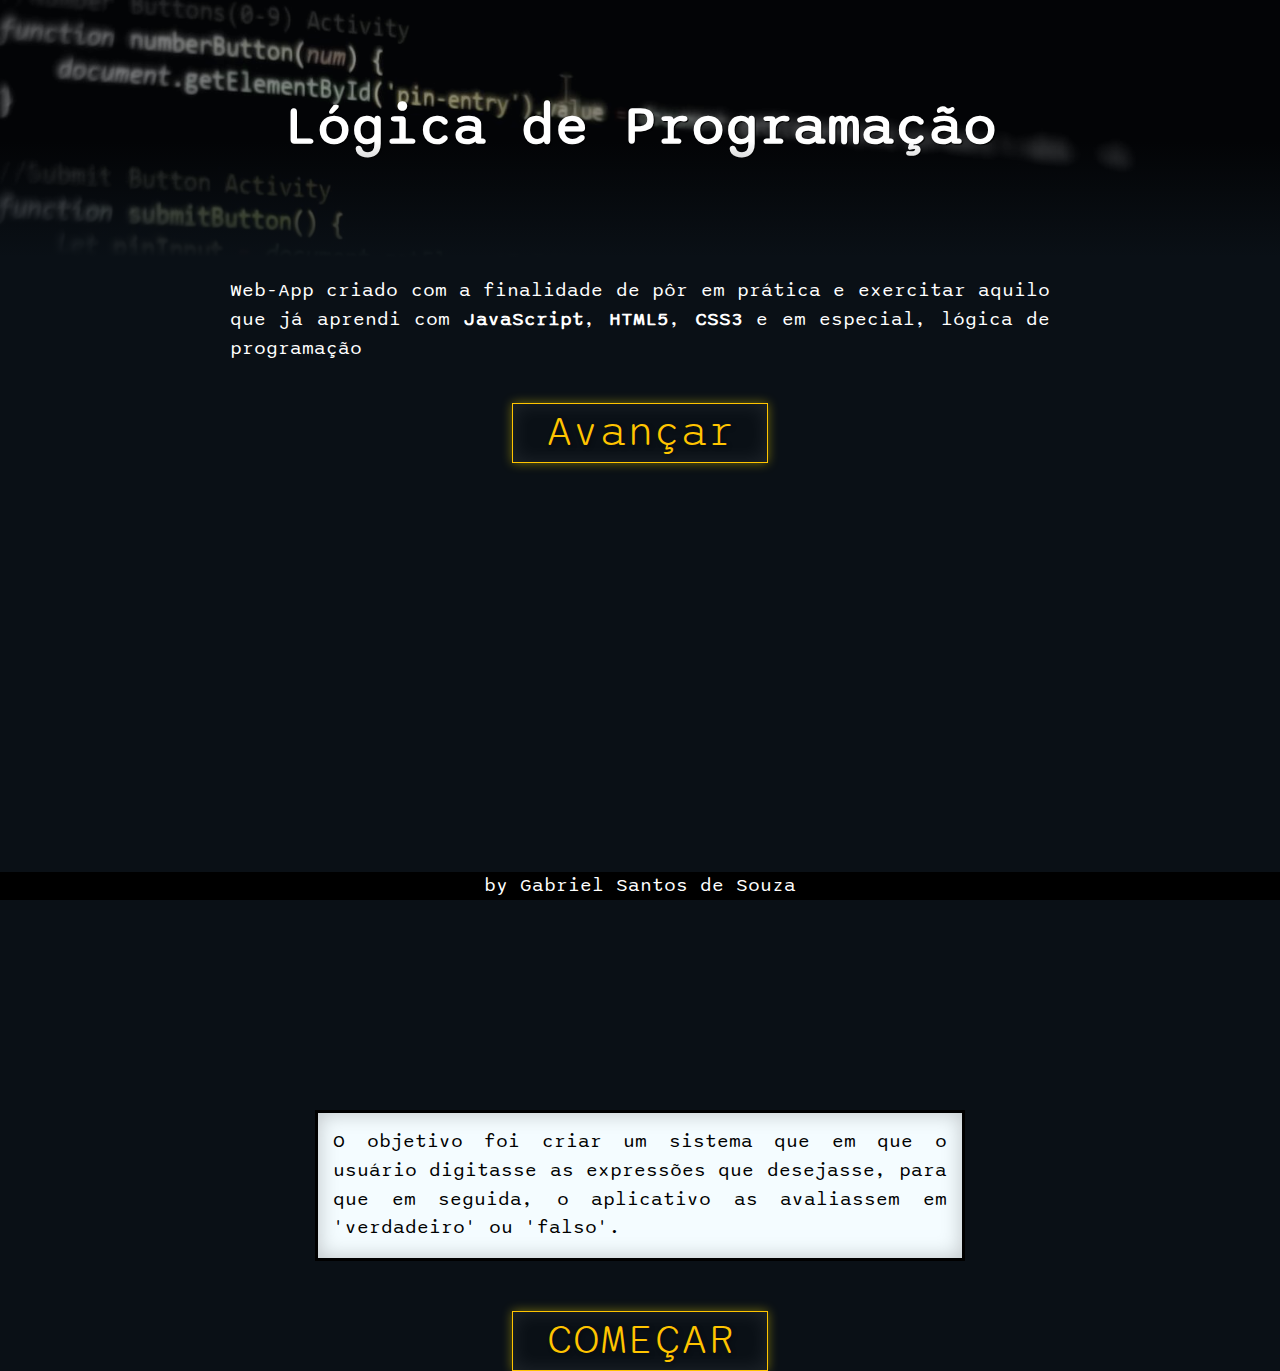
<file: index.html>
<!DOCTYPE html>
<html lang="pt-br">

<head>
    <meta charset="UTF-8">
    <meta http-equiv="X-UA-Compatible" content="IE=edge">
    <meta name="viewport" content="width=device-width, initial-scale=1.0">
    <link rel="stylesheet" href="css/style.css">
    <link rel="stylesheet" href="css/media-queries.css">
    <!-- <link rel="stylesheet" href="css/style.css">; -->
    <!--Mobile First-->
    <title>Lógica de Programação</title>
</head>

<body>
    <main id="main--screen">
        <section id="section--introduction" class="in-top">
            <header>
                <h1>Lógica de Programação</h1>
            </header>
            <div id="div1">
                <p id="p1">
                    Web-App criado com a finalidade de pôr em prática e exercitar aquilo que já aprendi com
                    <strong>JavaScript</strong>, <strong>HTML5</strong>, <strong>CSS3</strong> e em especial, lógica de programação
                </p>
                <div class="button-main">
                    <button id="button1">Avançar</button>
                </div>
            </div>
        </section>
        <section id="section--second-page">
            <p>
                O objetivo foi criar um sistema que em que o usuário digitasse as expressões que desejasse, para que em seguida, o aplicativo as avaliassem em 'verdadeiro' ou 'falso'. 
            </p>
            <div class="button-main">
                <a href="page2/p2.html"><button id="button-start">COMEÇAR</button></a>
            </div>
        </section>
    </main>
    <footer>
        by Gabriel Santos de Souza
    </footer>
    <script src="js/script.js"defer></script>
</body>

</html>
</file>
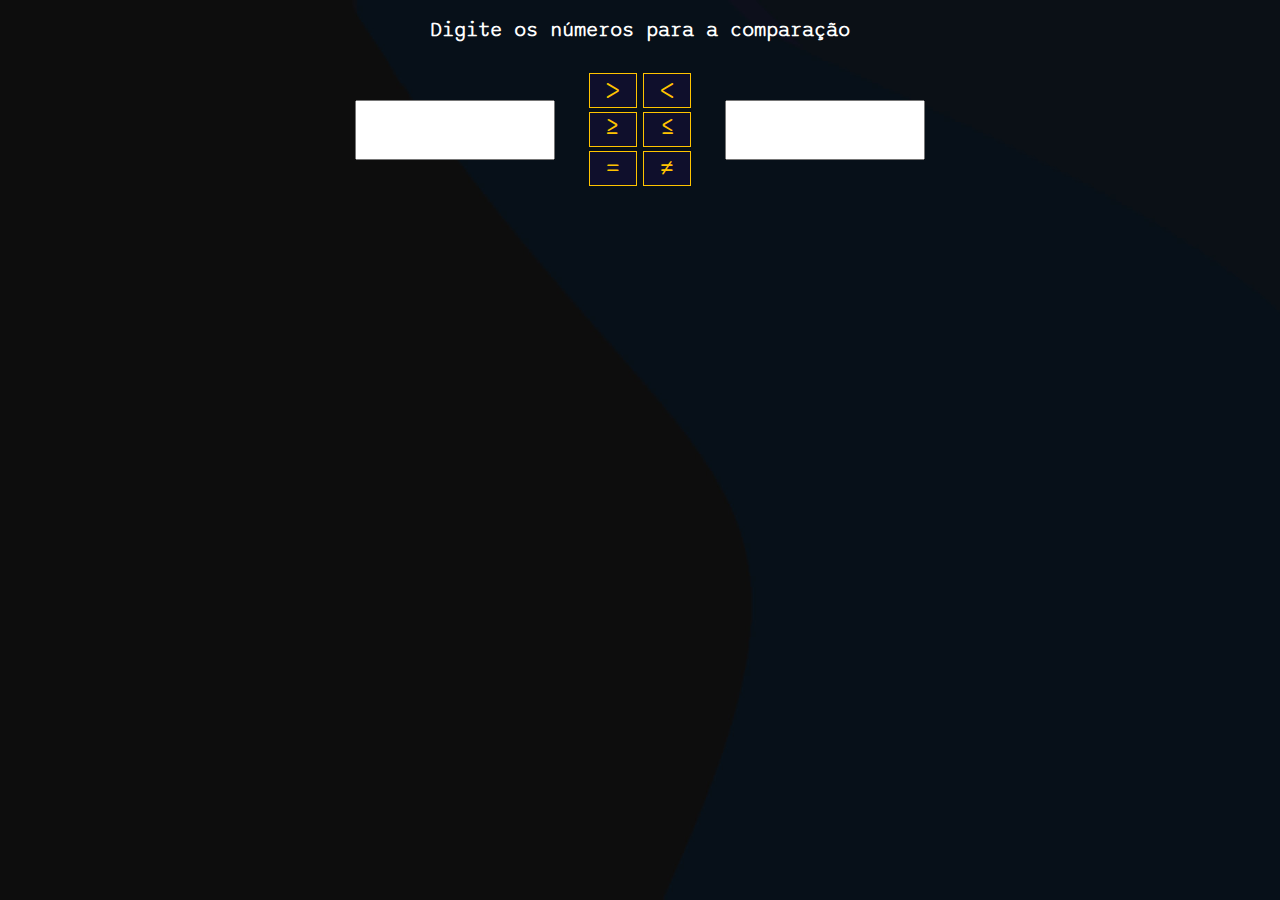
<file: page2/p2.html>
<!DOCTYPE html>
<html lang="en">

<head>
    <meta charset="UTF-8">
    <meta http-equiv="X-UA-Compatible" content="IE=edge">
    <meta name="viewport" content="width=device-width, initial-scale=1.0">
    <link rel="stylesheet" href="p2.css">
    <link rel="stylesheet" href="landscape.css">
    <title>Operadores Lógicos</title>
</head>

<body>
    <main>
        <h1>Digite os números para a comparação</h1>
        <div id="div-operations">
            <input type="number" name="valor" id="id-valor" step="1" max="999" min="-999">
            <div id="operation-buttons">
                <button id="bt1" class="operators">></button>
                <button id="bt2" class="operators">&lt;</button>
                <button id="bt3" class="operators">≥</button>
                <button id="bt4" class="operators">≤</button>
                <button id="bt5" class="operators">=</button>
                <button id="bt6" class="operators">≠</button>
            </div>
            <input type="number" name="valor2" id="id-valor2" step="1" max="999" min="-999">
        </div>
        <div id="div-results">

        </div>
        <!-- <div id="boolean-button">
            <button class="sl">And</button>
            <button class="sl">Or</button>
        </div> -->
    </main>

    <script src="p2.js"></script>
</body>

</html>
</file>
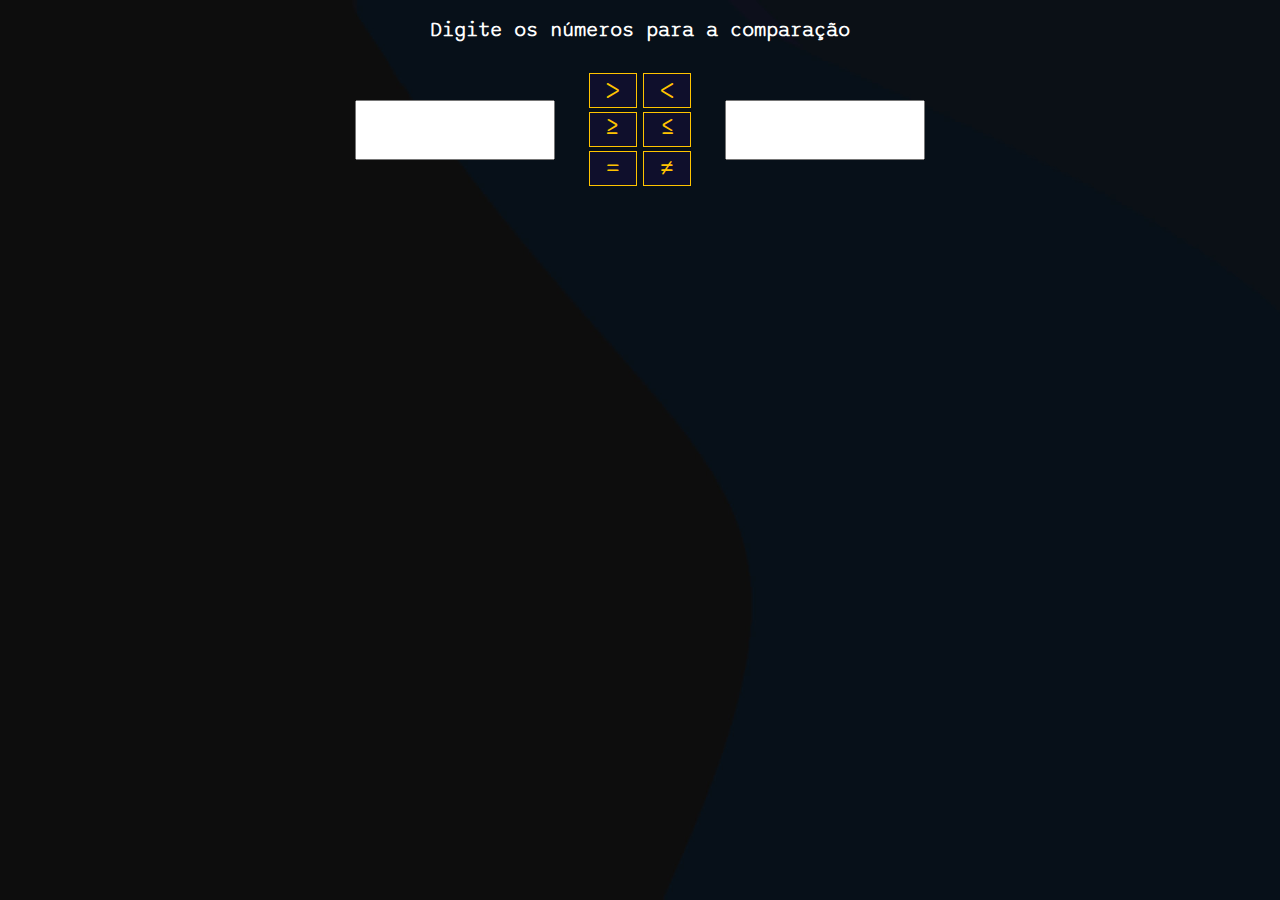
<file: test/test.html>
<!DOCTYPE html>
<html lang="en">

<head>
    <meta charset="UTF-8">
    <meta http-equiv="X-UA-Compatible" content="IE=edge">
    <meta name="viewport" content="width=device-width, initial-scale=1.0">
    <link rel="stylesheet" href="test.css">
    <link rel="stylesheet" href="landscape.css">
    <title>Document</title>
</head>

<body>
    <main>
        <h1>Digite os números para a comparação</h1>
        <div id="div-operations">
            <input type="number" name="valor" id="id-valor" step="1" max="999" min="-999">
            <div id="operation-buttons">
                <button id="bt1" class="operators">></button>
                <button id="bt2" class="operators">&lt;</button>
                <button id="bt3" class="operators">≥</button>
                <button id="bt4" class="operators">≤</button>
                <button id="bt5" class="operators">=</button>
                <button id="bt6" class="operators">≠</button>
            </div>
            <input type="number" name="valor2" id="id-valor2" step="1" max="999" min="-999">
        </div>
        <div id="div-results">

        </div>
        <!-- <div id="boolean-button">
            <button class="sl">And</button>
            <button class="sl">Or</button>
        </div> -->
    </main>

    <script src="test.js"></script>
</body>

</html>
</file>
<file: css/style.css>
@charset "UTF-8";
@font-face {
    font-family: 'Sono Regular';
    src: url(../fonts/Sono-Regular.ttf);
}
@font-face {
    font-family: 'Sono Light';
    src: url(../fonts/Sono-Light.ttf);
}
@font-face {
    font-family: 'Sono Bolder';
    src: url(../fonts/Sono-ExtraBold.ttf);
}

:root{
    --sono1: 'Sono Light';
    --sono2: 'Sono Regular';
    --sono3: 'Sono Bolder';
    --corBg: rgb(10, 16, 22);
    --corYellow: rgb(255, 196, 0);
    --animate-delay: 2s;
}

*{
    box-sizing: border-box;
    margin: 0%;
    padding: 0%;
}

body{
    font: 1.2em var(--sono2), 'Arial', 'sans-serif';
    color: white;
    background-color:var(--corBg);
    overflow: hidden;
}

body, html{
    width: 100%;
}

h1{
    font-size: 2.3em;
    text-align: center;
    padding: 100px 0px;
    position: relative;
    z-index: 2;
    text-shadow: .5px 1px 1px rgb(0, 0, 0);
}

h1::before{
    content: '';
    position: absolute;
    width: 100%;
    height: 100%;
    top: 0;
    left: 0;
    z-index: 1;
    background-image: linear-gradient(to top, var(--corBg), rgba(255, 255, 255, 0)45%);
}

h1::after{ /*Background H1*/
    content: '';
    position: absolute;
    background-image: url(../images/bg-start.jpg);
    background-size:cover;
    width: 100%;
    height: 100%;
    top: 0;
    left: 0;
    opacity: .7;
    z-index: -1;
} 

#main--screen{
    opacity: 0;
    transition: opacity 2s;
}

main p {
    font-size: .8em;
    line-height: 1.5em;
    padding: 20px 40px;
    text-align: justify;
    margin: auto;
}

#section--introduction, #section--second-page{
    position: absolute;
    transition: top 1.5s ease;
    width: 100%;
}

#section--introduction{top: 0}

#section--introduction > p::after {
    content: '';
    display: block;
    width: 200px;
    height: 20px;
    border-bottom:1.5px solid var(--corYellow);
    margin:auto;
    margin-top: 35px;
    border-radius: 90%;
}

main button {
    display: block;
    width: 220px;
    height: 60px;
    color: var(--corYellow);
    text-shadow: 2px 2px 4px rgba(0, 0, 0, 0.349);
    box-shadow: inset .1px .1px 20px rgba(255, 255, 255, 0.096);
    font: 1.8em var(--sono1), 'Arial', 'sans-serif';
    background-color: rgba(238, 255, 0, 0);
    border: 1px solid ;
    cursor: pointer;
    transition: box-shadow .5s;
}

div.button-main{
    margin: auto;
    margin-top: 20px;
    box-shadow: .1px .1px 10px rgba(255, 230, 0, 0.425);
    width: fit-content;
    transition: box-shadow .2s;
}

div.button-main:hover{
    box-shadow: .1px 1px 1px rgba(0, 0, 0, 0);
    transition: .4s;
}

main button:hover {
    box-shadow: inset .1px .1px 50px 9px rgba(229, 255, 0, 0.171);
    transition: box-shadow .15;
    transition: background-color 1s;
}

main button:active{
    text-shadow: .1px 1px .1px black;
    background-color: rgb(140, 147, 148);
    transition: background-color .2s;
}

footer, #footer2{
    background-color: black;
    display: block;
    width: 100vw;
    text-align: center;
    padding: 4px;
    font-size: .8em;
    position: fixed;
    bottom: 0px;
}

#footer2{
    position: relative;
}

/* ==============================================================
 SEGUNDA PAGINA
============================================================== */

#section--second-page{
    top: 900px;
    left: 0;
    right: 0;
    bottom: 0;
    margin: auto;
    width: 100vw;
}

#section--second-page p{
    margin: 210px auto 50px auto;
    background-color: rgb(244, 252, 255);
    color: black;
    padding: 15px;
    width: 350px;
    border: 3px solid black;
    box-shadow: inset .1px .1px 20px 1px rgba(0, 0, 0, 0.212);
}

a{text-decoration: none;}
</file>
<file: css/media-queries.css>
@charset "UTF-8";

@media screen and (min-width: 768px) {
    body{
        font-size: 1.5em;
    }
    p{
        width: 900px;
    }
    #section--second-page p{
        width: 650px;
    }
    button{
        min-width: 20vw;
    }
    #section--second-page{
        background-image: url(../images/bgindex.jpg);
        background-size: 100%;
    }
}
</file>
<file: page2/p2.css>
@charset "UTF-8";
@font-face {
    font-family: 'Sono Regular';
    src: url(../fonts/Sono-Regular.ttf);
}
@font-face {
    font-family: 'Sono Light';
    src: url(../fonts/Sono-Light.ttf);
}
@font-face {
    font-family: 'Sono Bolder';
    src: url(../fonts/Sono-ExtraBold.ttf);
}

@media screen and (orientation:landscape) {
    body{
        background-image: url(../images/BgOp-LANDSCAPE.jpg);
    }
}

:root{
    --sono1: 'Sono Light';
    --sono2: 'Sono Regular';
    --sono3: 'Sono Bolder';
    --corBg: rgb(10, 16, 22);
    --corButton:rgba(45, 11, 109, 0.233);
    --corYellow: rgb(255, 196, 0);
}

*{
    margin: 0;
    padding: 0;
    box-sizing: border-box;
}

html{
    font-size: 62.5%;
}

body{
    font-family: var(--sono1);
    background-color: var(--corBg);
    color: white;
    padding: 20px;
    background-image: url(../images/BgOp.jpg);
    background-size: 100%;
    background-attachment: fixed;
}
input{
    display: inline-block;
    font: bold 2.6rem var(--sono3);
    height: 60px;
    width:20vw;
    min-width: 110px;
    max-width: 200px;
    vertical-align: middle;
}

h1{
    text-align: center;
    margin: 0 0 30px 0;
}

/* ==================================
   =============BOTÕES===============
   ==================================*/

#div-operations{
    display: flex;
    align-items: center;
    justify-content: center;
    text-align: center;
    width: 100%;
    margin: 8px auto;
}
#operation-buttons{
    display:inline-block;
    font-size: 1.6rem;
    min-width: 8.5em;
    max-width: 9em;
    margin: 0 .8em;
}

.operators{
    width: 5vw;
    max-width: 1.5em;
    min-width: 1em;
    display: inline;
    font: normal 3.2rem var(--sono1);
    color: var(--corYellow);
    background-color: var(--corButton);
    border: .1px solid var(--corYellow);
    margin: 2px -2px;
    cursor: pointer;
    transition: .5s;
}

.operators:hover{
    transition: .4s;
    font-weight: bolder;
    color: rgb(252, 191, 58);
    background-color: rgba(182, 216, 255, 0.534);
}

/* ============================== 
========RESULTADOS============ 
============================== */


#div-results{
    text-align: center;
    margin: 20px 0;
    width: 100%;
    font-size: 2.2em;
}
li{
    display: inline-block;
    text-align: center;
    width: fit-content;
    max-width: 2.3em;
    margin-right: 15px;
}

ul{
    display: flex;
    width: 80%;
    max-width: 26em;
    padding: 10px 0;
    position: relative;
    margin: auto;
    border-bottom: 1px solid white;
    padding-bottom: 2vh;
}


/* aaaaa

kok

aa*/
.chosen-values{
    color: rgb(200, 219, 255);
    font-weight: bold;
}
 
.r-true, .r-false{
    text-align: right; 
    position: absolute;
    right: 0;
    text-shadow: .5px .5px 3px rgb(0, 0, 0);
    width: fit-content;
    max-width: none;
    padding: 0;
    margin: 0;
} 

.r-true {color: greenyellow; font-weight: bolder;}
.r-false {color: red; font-weight: bolder;}

/* ----------------------------------------------------------------
/*---------------BOOLEAN BUTTONS
/*----------------------------------------------------------------*/
/* 
div.boolean-buttons > button{
    font-size: 1em;
    width: 3em;
    margin:0 10px;
    color: var(--corYellow);
    background-color:var(--corButton);
    border: 1px solid var(--corYellow);
    cursor:pointer;
    transition: .5s;
}

div.boolean-buttons > button:hover{
    font-weight: bolder;
    background-color: rgba(182, 216, 255, 0.534);
}

div.boolean-buttons > button.activated {
    background-color: rgba(255, 255, 255, 0.356);
    box-shadow: inset 0 0 8px 2px rgba(0, 0, 0, 0.733);
    font-weight: bolder;
}

div.boolean-buttons{
    display: flex;
    justify-content: center;
    border-bottom: 1px solid rgba(255, 255, 255, 0.404);
    width: 80%;
    margin: auto;
    padding-bottom: 15px;
}

div#boolean-button{
    visibility: hidden;
    text-align: center;
} */
</file>
<file: page2/landscape.css>
@charset "UTF-8";

@media screen and (orientation:landscape) {
    body{
        background-image: url(../images/BgOp-LANDSCAPE.jpg);
        background-size: cover;
    }

    h1{
        font-size: 2em;
    }
}
</file>
<file: test/test.css>
@charset "UTF-8";
@font-face {
    font-family: 'Sono Regular';
    src: url(../fonts/Sono-Regular.ttf);
}
@font-face {
    font-family: 'Sono Light';
    src: url(../fonts/Sono-Light.ttf);
}
@font-face {
    font-family: 'Sono Bolder';
    src: url(../fonts/Sono-ExtraBold.ttf);
}

@media screen and (orientation:landscape) {
    body{
        background-image: url(../images/BgOp-LANDSCAPE.jpg);
    }
}

:root{
    --sono1: 'Sono Light';
    --sono2: 'Sono Regular';
    --sono3: 'Sono Bolder';
    --corBg: rgb(10, 16, 22);
    --corButton:rgba(45, 11, 109, 0.233);
    --corYellow: rgb(255, 196, 0);
}

*{
    margin: 0;
    padding: 0;
    box-sizing: border-box;
}

html{
    font-size: 62.5%;
}

body{
    font-family: var(--sono1);
    background-color: var(--corBg);
    color: white;
    padding: 20px;
    background-image: url(../images/BgOp.jpg);
    background-size: 100%;
    background-attachment: fixed;
}
input{
    display: inline-block;
    font: bold 2.6rem var(--sono3);
    height: 60px;
    width:20vw;
    min-width: 110px;
    max-width: 200px;
    vertical-align: middle;
}

h1{
    text-align: center;
    margin: 0 0 30px 0;
}

/* ==================================
   =============BOTÕES===============
   ==================================*/

#div-operations{
    display: flex;
    align-items: center;
    justify-content: center;
    text-align: center;
    width: 100%;
    margin: 8px auto;
}
#operation-buttons{
    display:inline-block;
    font-size: 1.6rem;
    min-width: 8.5em;
    max-width: 9em;
    margin: 0 .8em;
}

.operators{
    width: 5vw;
    max-width: 1.5em;
    min-width: 1em;
    display: inline;
    font: normal 3.2rem var(--sono1);
    color: var(--corYellow);
    background-color: var(--corButton);
    border: .1px solid var(--corYellow);
    margin: 2px -2px;
    cursor: pointer;
    transition: .5s;
}

.operators:hover{
    transition: .4s;
    font-weight: bolder;
    color: rgb(252, 191, 58);
    background-color: rgba(182, 216, 255, 0.534);
}

/* ============================== 
========RESULTADOS============ 
============================== */


#div-results{
    text-align: center;
    margin: 20px 0;
    width: 100%;
    font-size: 2.2em;
}
li{
    display: inline-block;
    text-align: center;
    width: fit-content;
    max-width: 2.3em;
    margin-right: 15px;
}

ul{
    display: flex;
    width: 80%;
    max-width: 26em;
    padding: 10px 0;
    position: relative;
    margin: auto;
    border-bottom: 1px solid white;
    padding-bottom: 2vh;
}


/* aaaaa

kok

aa*/
.chosen-values{
    color: rgb(200, 219, 255);
    font-weight: bold;
}
 
.r-true, .r-false{
    text-align: right; 
    position: absolute;
    right: 0;
    text-shadow: .5px .5px 3px rgb(0, 0, 0);
    width: fit-content;
    max-width: none;
    padding: 0;
    margin: 0;
} 

.r-true {color: greenyellow; font-weight: bolder;}
.r-false {color: red; font-weight: bolder;}

/* ----------------------------------------------------------------
/*---------------BOOLEAN BUTTONS
/*----------------------------------------------------------------*/
/* 
div.boolean-buttons > button{
    font-size: 1em;
    width: 3em;
    margin:0 10px;
    color: var(--corYellow);
    background-color:var(--corButton);
    border: 1px solid var(--corYellow);
    cursor:pointer;
    transition: .5s;
}

div.boolean-buttons > button:hover{
    font-weight: bolder;
    background-color: rgba(182, 216, 255, 0.534);
}

div.boolean-buttons > button.activated {
    background-color: rgba(255, 255, 255, 0.356);
    box-shadow: inset 0 0 8px 2px rgba(0, 0, 0, 0.733);
    font-weight: bolder;
}

div.boolean-buttons{
    display: flex;
    justify-content: center;
    border-bottom: 1px solid rgba(255, 255, 255, 0.404);
    width: 80%;
    margin: auto;
    padding-bottom: 15px;
}

div#boolean-button{
    visibility: hidden;
    text-align: center;
} */
</file>
<file: test/landscape.css>
@charset "UTF-8";

@media screen and (orientation:landscape) {
    body{
        background-image: url(../images/BgOp-LANDSCAPE.jpg);
        background-size: cover;
    }

    h1{
        font-size: 2em;
    }
}
</file>
